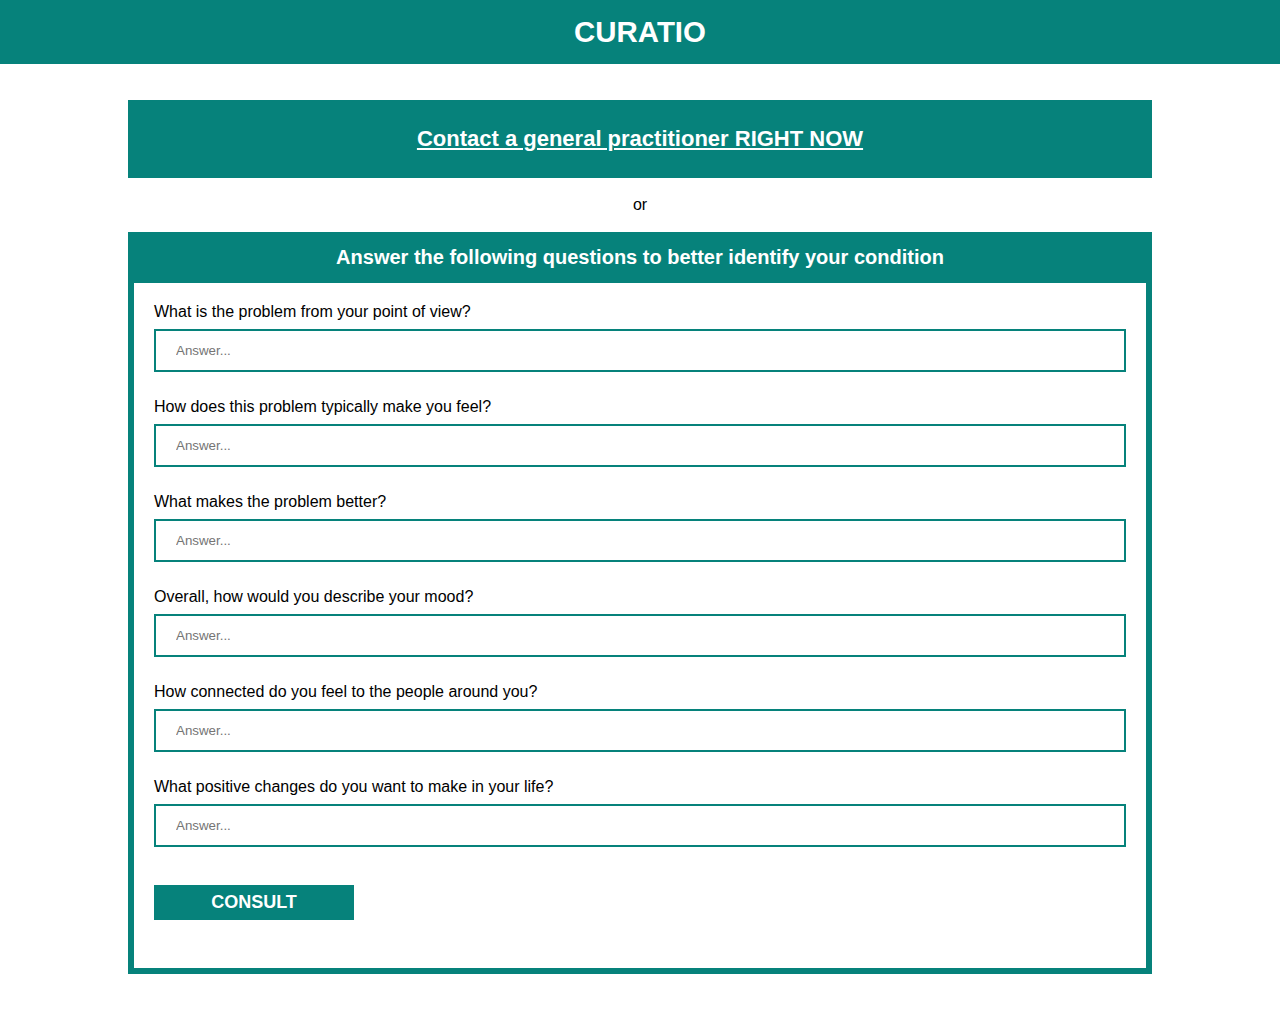
<file: templates/treatment_mental.html>
<head>
    <title>Curatio - Mental Treatment</title>
    <link rel="stylesheet" type="text/css" href="/static/css/physical.css">
</head>

<body>
    <div id="header">
        <div id="logo">CURATIO</div>
    </div>
    <br><br>
    <div class="container">
        <div class="box">
            <div class="consult">
                <a href="consult">Contact a general practitioner RIGHT NOW</a>
            </div>
        </div>

        <br><span style="text-align: center;">or</span><br><br>


        <div class="box">
            <h2>Answer the following questions to better identify your condition</h2>
            <form action="/search" method="post">

                <!--<h2>Extra notes to the doctor</h2>-->
                <div>              
                    <label for="notes">What is the problem from your point of view?</label>
                    <input name="one" id="notes" type="text" placeholder="Answer..."></input><br><br>
                    <label for="notes">How does this problem typically make you feel?</label>
                    <input name="two" id="notes" type="text" placeholder="Answer..."></input><br><br>
                    <label for="notes">What makes the problem better?</label>
                    <input name="three" id="notes" type="text" placeholder="Answer..."></input><br><br>
                    <label for="notes">Overall, how would you describe your mood?</label>
                    <input name="four" id="notes" type="text" placeholder="Answer..."></input><br><br>
                    <label for="notes">How connected do you feel to the people around you?</label>
                    <input name="four" id="notes" type="text" placeholder="Answer..."></input><br><br>
                    <label for="notes">What positive changes do you want to make in your life?</label>
                    <input name="four" id="notes" type="text" placeholder="Answer..."></input><br><br>
                         
                    <button type="submit" value="search">CONSULT</button>

                </div>
            </form>
        </div>
        <br><br><br>
    </div>
</body>
</file>
<file: static/css/physical.css>
body {
    font-family: sans-serif, serif;
    margin: 0px;
}

#header {
    background-color: #06827b;
    font-size: 2.3vw;
    font-weight: bold;
    width: 100%;
    margin: auto;
    text-align: center;
}

#logo {
    padding: 15px;
    text-align: conter;
    color: white;
}

.container {
    width: 80%;
    text-align: center;
    margin: auto
}

.box {
    color: black;
    padding: 0px;
    border: 6px solid #06827b;
    margin-bottom: 0px;

}

input[type="checkbox"i] {
    background-color: initial;
    cursor: default;
    -webkit-appearance: checkbox;
    box-sizing: border-box;
    margin: 3px 3px 13px 20px;
    padding: initial;
    border: initial;
}

.box h2 {
    font-size: 20px;
    color: white;
    padding: 8px;
    text-align: center;
    background-color: #06827b;
    border-bottom: 6px solid #06827b;
    margin: 0px;
    margin-bottom: 0px;

}


.box div {
    padding: 20px;
    text-align: left;

}


.box .consult {
    background-color: #06827b;
    padding: 20px;
    font-size: 22px;
    color: white;
    margin: 0px;
    text-align: center;
}

.box a {
    color: white;
    font-weight: bold;

}

input[type=text] {
    width: 100%;
    height: auto;
    padding: 12px 20px;
    margin: 8px 0;
    box-sizing: border-box;
    border: 2px solid #06827b;

}

button {
    width: 200px;
    background: none;
    background-color: #06827b;
    outline: none;
    border: 2px solid #06827b;
    color: white;
    padding: 5px;
    font-size: 18px;
    font-weight: bold;
    cursor: pointer;
    margin: 12px auto;
}

#filterone {
    float: left;
    width: 70%;
    height: 700px;
    margin: auto;

}

#filtertwo {
    height: auto;
}

#filterleft {
    float: left;
    width: 30px;
    padding-right: 0px;
}
</file>
